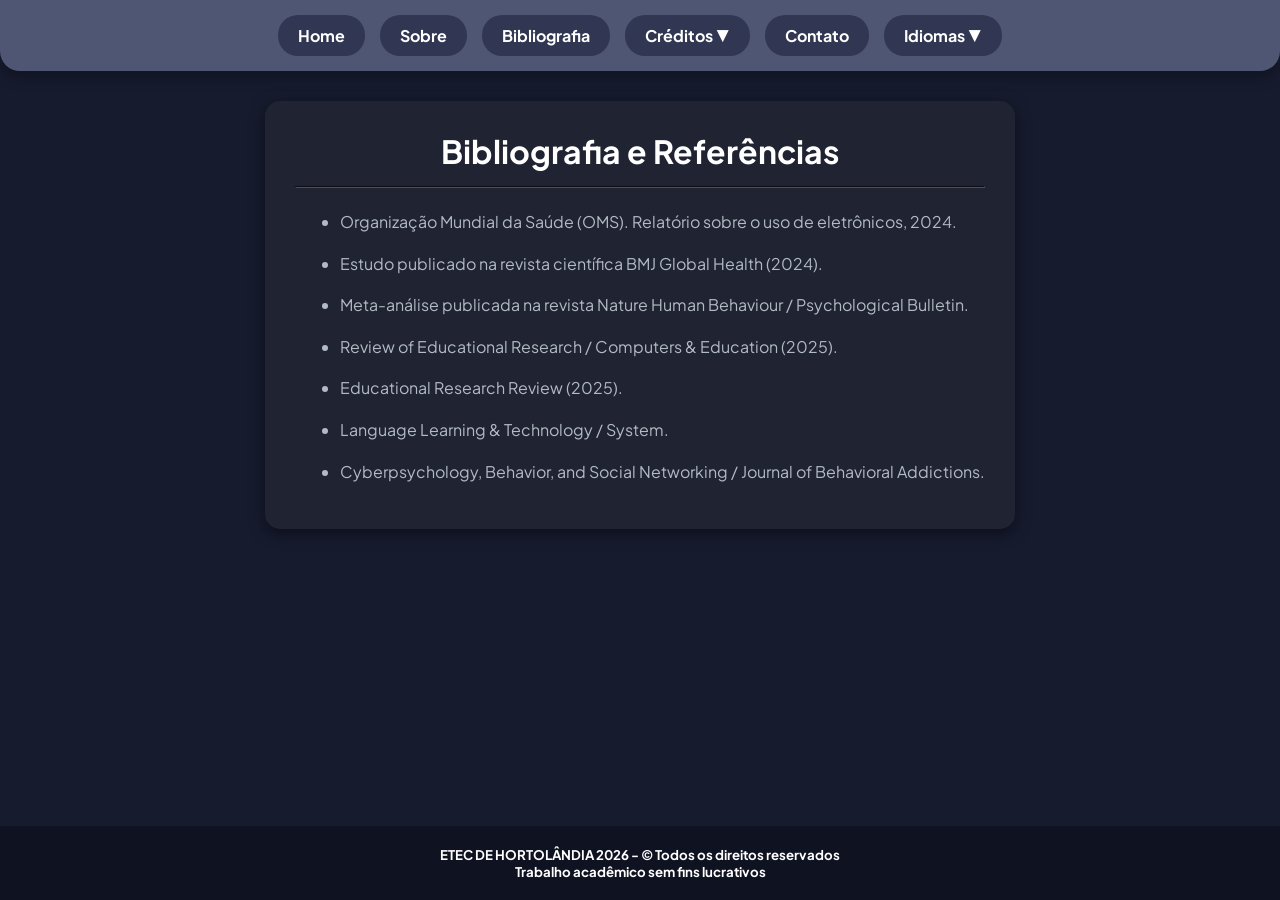
<file: bibliografia.html>
<!DOCTYPE html>
<html lang="pt-br">
    <head>
        <title>Bibliografia - Influência dos Games</title>
        <meta charset="UTF-8">
        <meta name="viewport" content="width=device-width, initial-scale=1.0">
        <link rel="stylesheet" type="text/css" href="estilo.css">
        <link rel="icon" type="image/png" href="img/control.png"/>
        <link href="https://fonts.googleapis.com/css2?family=Caacupe+One&family=Plus+Jakarta+Sans:wght@200..800&display=swap" rel="stylesheet">
    </head>
    <body>
        <header>
            <input type="checkbox" id="menu-toggle">
            <label for="menu-toggle" class="menu-icon">&#9776;</label>
            <ul class="nav">
                <li><a href="index.html">Home</a></li>
                <li><a href="sobre.html">Sobre</a></li>
                <li><a href="bibliografia.html">Bibliografia</a></li>
                <li>
                    <details>
                        <summary>Créditos ▼</summary>
                        <ul class="dropdown-menu">
                            <li><a href="creditos_professores.html">Orientadores</a></li>
                            <li><a href="creditos_alunos.html">Desenvolvedores</a></li>
                        </ul>
                    </details>
                </li>
                <li><a href="contato.html">Contato</a></li>
                <li>
                    <details>
                        <summary>Idiomas ▼</summary>
                        <ul class="dropdown-menu">
                            <li><a href="bibliografia.html">PT-BR</a></li>
                            <li><a href="bibliografia_en.html">USA</a></li>
                        </ul>
                    </details>
                </li>
            </ul>
        </header>

        <div class="content-box">
            <h1 style="text-align: center;">Bibliografia e Referências</h1>
            <hr style="margin-bottom: 20px; border-color: rgb(72, 79, 105);">
            <ul style="padding-left: 20px; line-height: 1.8;">
                <li><p>Organização Mundial da Saúde (OMS). Relatório sobre o uso de eletrônicos, 2024.</p></li>
                <li><p>Estudo publicado na revista científica BMJ Global Health (2024).</p></li>
                <li><p>Meta-análise publicada na revista Nature Human Behaviour / Psychological Bulletin.</p></li>
                <li><p>Review of Educational Research / Computers & Education (2025).</p></li>
                <li><p>Educational Research Review (2025).</p></li>
                <li><p>Language Learning & Technology / System.</p></li>
                <li><p>Cyberpsychology, Behavior, and Social Networking / Journal of Behavioral Addictions.</p></li>
            </ul>
        </div>

        <div class="footer">
            <h5>ETEC DE HORTOLÂNDIA 2026 - &copy Todos os direitos reservados<br>Trabalho acadêmico sem fins lucrativos</h5>
        </div>
    </body>
</html>
</file>
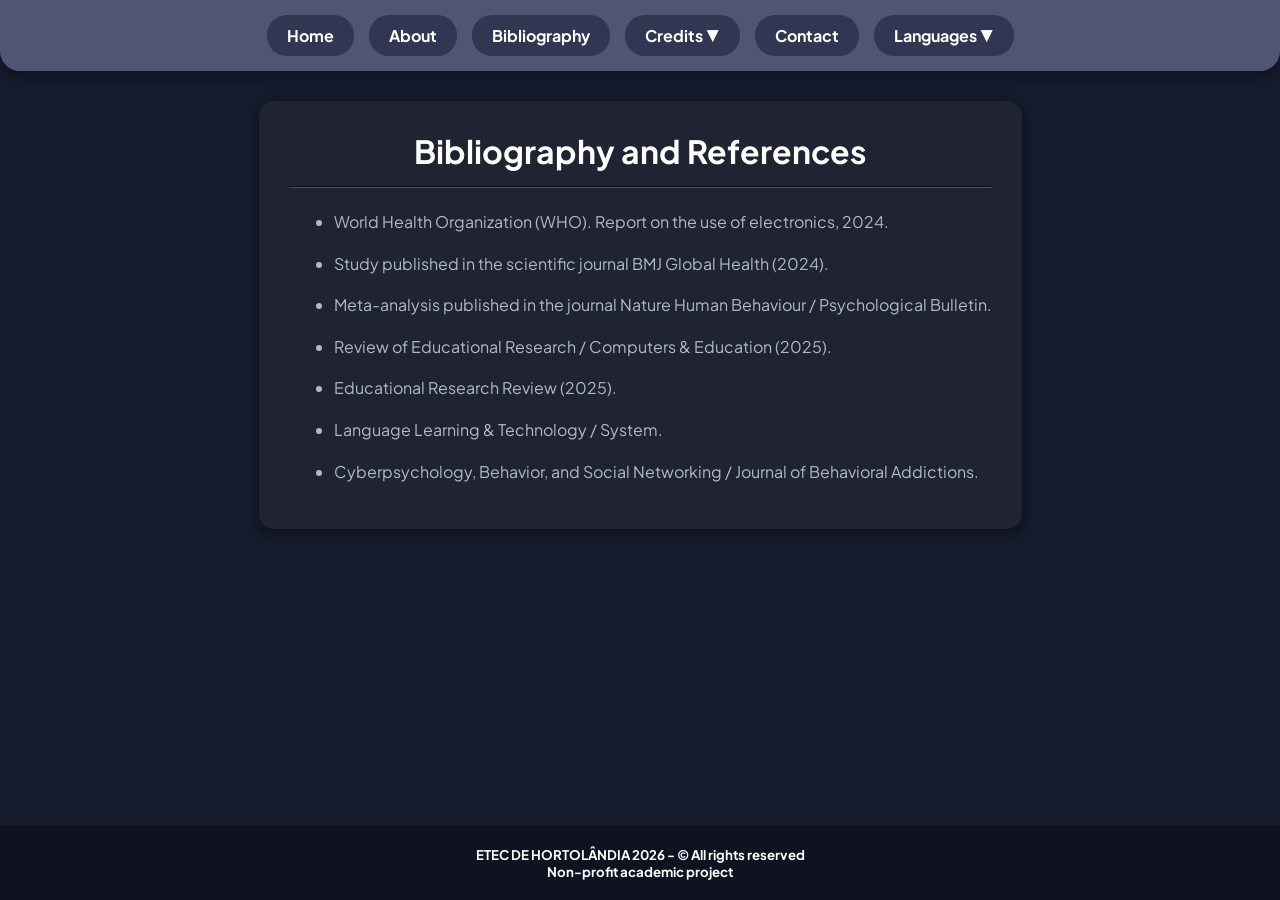
<file: bibliografia_en.html>
<!DOCTYPE html>
<html lang="en">
    <head>
        <title>Bibliography - Influence of Games</title>
        <meta charset="UTF-8">
        <meta name="viewport" content="width=device-width, initial-scale=1.0">
        <link rel="stylesheet" type="text/css" href="estilo.css">
        <link rel="icon" type="image/png" href="img/control.png"/>
        <link href="https://fonts.googleapis.com/css2?family=Caacupe+One&family=Plus+Jakarta+Sans:wght@200..800&display=swap" rel="stylesheet">
    </head>
    <body>
        <header>
            <input type="checkbox" id="menu-toggle">
            <label for="menu-toggle" class="menu-icon">&#9776;</label>
            <ul class="nav">
                <li><a href="index_en.html">Home</a></li>
                <li><a href="sobre_en.html">About</a></li>
                <li><a href="bibliografia_en.html">Bibliography</a></li>
                <li>
                    <details>
                        <summary>Credits ▼</summary>
                        <ul class="dropdown-menu">
                            <li><a href="creditos_professores_en.html">Advisors</a></li>
                            <li><a href="creditos_alunos_en.html">Developers</a></li>
                        </ul>
                    </details>
                </li>
                <li><a href="contato_en.html">Contact</a></li>
                <li>
                    <details>
                        <summary>Languages ▼</summary>
                        <ul class="dropdown-menu">
                            <li><a href="bibliografia.html">PT-BR</a></li>
                            <li><a href="bibliografia_en.html">USA</a></li>
                        </ul>
                    </details>
                </li>
            </ul>
        </header>

        <div class="content-box">
            <h1 style="text-align: center;">Bibliography and References</h1>
            <hr style="margin-bottom: 20px; border-color: rgb(72, 79, 105);">
            <ul style="padding-left: 20px; line-height: 1.8;">
                <li><p>World Health Organization (WHO). Report on the use of electronics, 2024.</p></li>
                <li><p>Study published in the scientific journal BMJ Global Health (2024).</p></li>
                <li><p>Meta-analysis published in the journal Nature Human Behaviour / Psychological Bulletin.</p></li>
                <li><p>Review of Educational Research / Computers & Education (2025).</p></li>
                <li><p>Educational Research Review (2025).</p></li>
                <li><p>Language Learning & Technology / System.</p></li>
                <li><p>Cyberpsychology, Behavior, and Social Networking / Journal of Behavioral Addictions.</p></li>
            </ul>
        </div>

        <div class="footer">
            <h5>ETEC DE HORTOLÂNDIA 2026 - &copy All rights reserved<br>Non-profit academic project</h5>
        </div>
    </body>
</html>
</file>
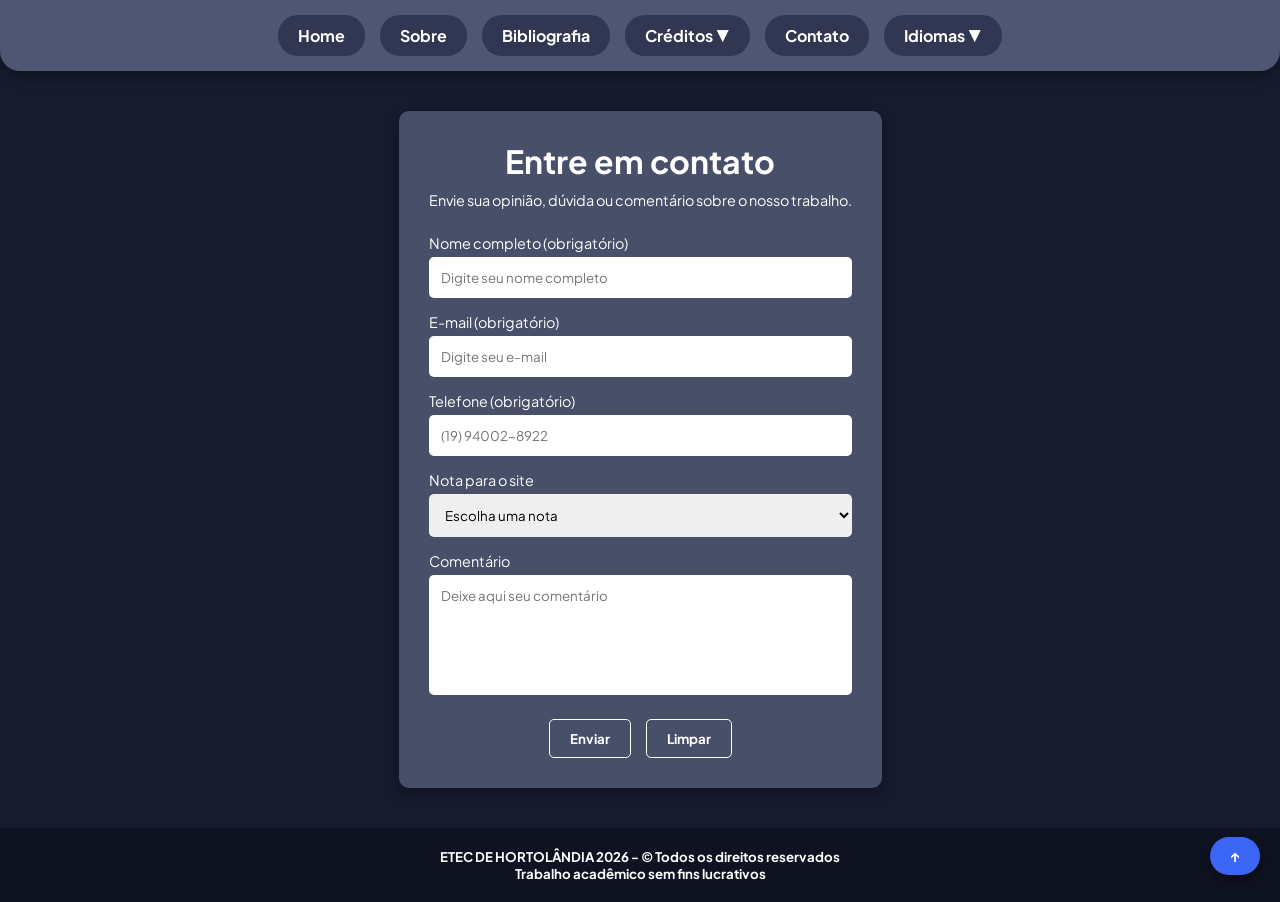
<file: contato.html>
<!DOCTYPE html>
<html lang="pt-br">
    <head>
        <title>Contato - Influência dos Games</title>
        <meta charset="UTF-8">
        <meta name="viewport" content="width=device-width, initial-scale=1.0">
        <link rel="stylesheet" type="text/css" href="estilo.css">
        <link rel="icon" type="image/png" href="img/control.png"/>
        <link href="https://fonts.googleapis.com/css2?family=Caacupe+One&family=Plus+Jakarta+Sans:wght@200..800&display=swap" rel="stylesheet">
    </head>
    <body>
        <header>
            <input type="checkbox" id="menu-toggle">
            <label for="menu-toggle" class="menu-icon">&#9776;</label>
            <ul class="nav">
                <li><a href="index.html">Home</a></li>
                <li><a href="sobre.html">Sobre</a></li>
                <li><a href="bibliografia.html">Bibliografia</a></li>
                <li>
                    <details>
                        <summary>Créditos ▼</summary>
                        <ul class="dropdown-menu">
                            <li><a href="creditos_professores.html">Orientadores</a></li>
                            <li><a href="creditos_alunos.html">Desenvolvedores</a></li>
                        </ul>
                    </details>
                </li>
                <li><a href="contato.html">Contato</a></li>
                <li>
                    <details>
                        <summary>Idiomas ▼</summary>
                        <ul class="dropdown-menu">
                            <li><a href="contato.html">PT-BR</a></li>
                            <li><a href="contato_en.html">USA</a></li>
                        </ul>
                    </details>
                </li>
            </ul>
        </header>

        <div class="contact-container">
            <h2>Entre em contato</h2>
            <p class="subtitle">Envie sua opinião, dúvida ou comentário sobre o nosso trabalho.</p>

            <form action="#" method="GET">
                <div class="form-group">
                    <label>Nome completo (obrigatório)</label>
                    <input type="text" name="nome" placeholder="Digite seu nome completo" required>
                </div>
                
                <div class="form-group">
                    <label>E-mail (obrigatório)</label>
                    <input type="email" name="email" placeholder="Digite seu e-mail" required>
                </div>
                
                <div class="form-group">
                    <label>Telefone (obrigatório)</label>
                    <input type="tel" name="telefone" placeholder="(19) 94002-8922" required>
                </div>

                <div class="form-group">
                    <label>Nota para o site</label>
                    <select name="nota">
                        <option value="" disabled selected>Escolha uma nota</option>
                        <option value="10">10 - Excelente</option>
                        <option value="9">9 - Muito Bom</option>
                        <option value="8">8 - Bom</option>
                        <option value="7">7 - Regular</option>
                        <option value="6">6 - Mais ou menos</option>
                        <option value="5">5 - Mediano</option>
                        <option value="4">4 - Meio Ruim</option>
                        <option value="3">3 - Ruim</option>
                        <option value="2">2 - Eu chuto o teclado e sai melhor</option>
                        <option value="1">1 - Cruz credo</option>
                        <option value="0">0 - Desiste</option>
                    </select>
                </div>

                <div class="form-group">
                    <label>Comentário</label>
                    <textarea name="comentario" placeholder="Deixe aqui seu comentário"></textarea>
                </div>

                <div class="form-buttons">
                    <button action="#" type="GET">Enviar</button>
                    <button type="reset">Limpar</button>
                </div>
            </form>
        </div>

        <a href="#" class="btn-voltar-topo">↑</a>

        <div class="footer">
            <h5>ETEC DE HORTOLÂNDIA 2026 - &copy Todos os direitos reservados<br>Trabalho acadêmico sem fins lucrativos</h5>
        </div>
    </body>
</html>
</file>
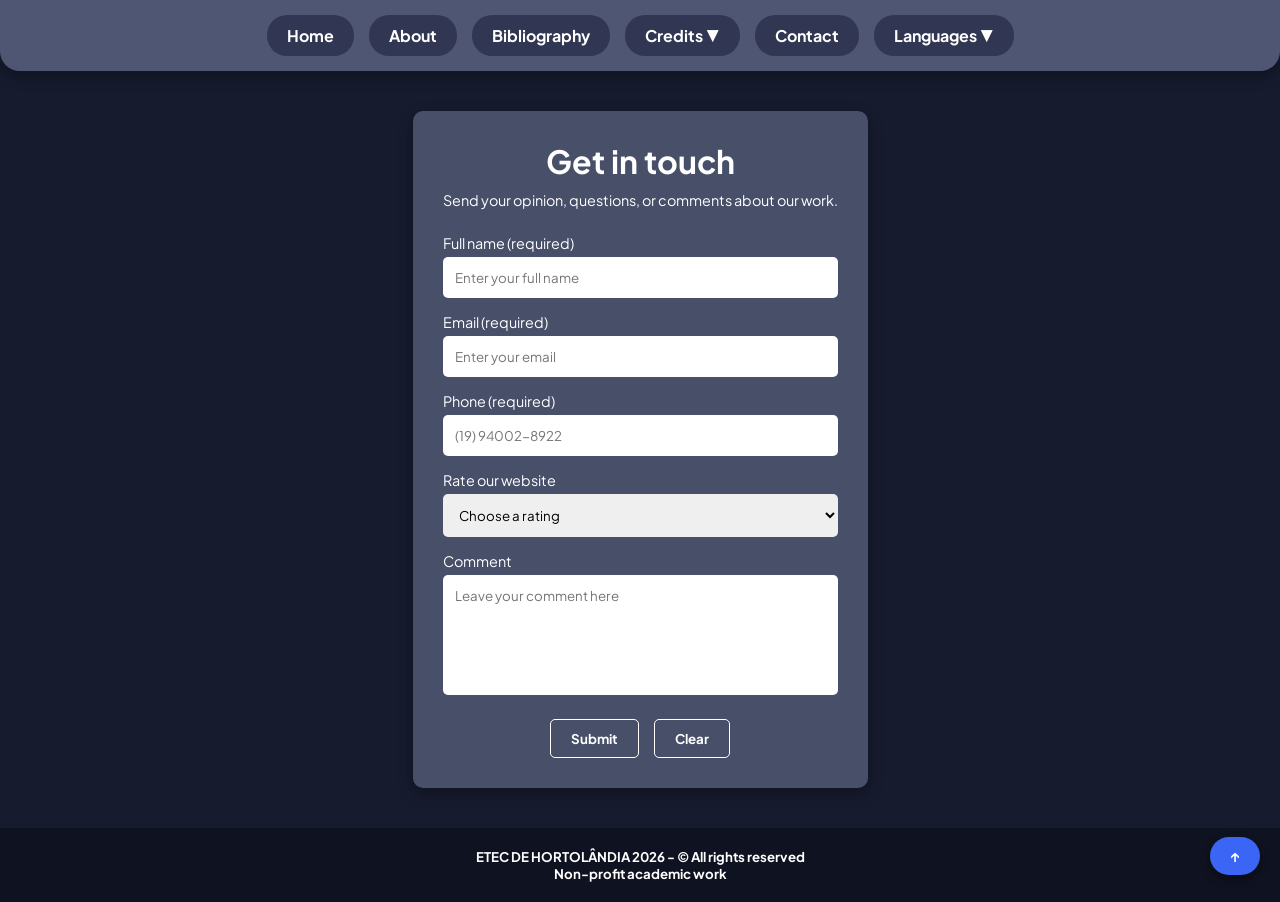
<file: contato_en.html>
<!DOCTYPE html>
<html lang="en">
    <head>
        <title>Contact - Influence of Games</title>
        <meta charset="UTF-8">
        <meta name="viewport" content="width=device-width, initial-scale=1.0">
        <link rel="stylesheet" type="text/css" href="estilo.css">
        <link rel="icon" type="image/png" href="img/control.png"/>
        <link href="https://fonts.googleapis.com/css2?family=Caacupe+One&family=Plus+Jakarta+Sans:wght@200..800&display=swap" rel="stylesheet">
    </head>
    <body>
        <header>
            <input type="checkbox" id="menu-toggle">
            <label for="menu-toggle" class="menu-icon">&#9776;</label>
            <ul class="nav">
                <li><a href="index_en.html">Home</a></li>
                <li><a href="sobre_en.html">About</a></li>
                <li><a href="bibliografia_en.html">Bibliography</a></li>
                <li>
                    <details>
                        <summary>Credits ▼</summary>
                        <ul class="dropdown-menu">
                            <li><a href="creditos_professores_en.html">Advisors</a></li>
                            <li><a href="creditos_alunos_en.html">Developers</a></li>
                        </ul>
                    </details>
                </li>
                <li><a href="contato_en.html">Contact</a></li>
                <li>
                    <details>
                        <summary>Languages ▼</summary>
                        <ul class="dropdown-menu">
                            <li><a href="contato.html">PT-BR</a></li>
                            <li><a href="contato_en.html">USA</a></li>
                        </ul>
                    </details>
                </li>
            </ul>
        </header>

        <div class="contact-container">
            <h2>Get in touch</h2>
            <p class="subtitle">Send your opinion, questions, or comments about our work.</p>

            <form action="#" method="GET">
                <div class="form-group">
                    <label>Full name (required)</label>
                    <input type="text" name="nome" placeholder="Enter your full name" required>
                </div>

                <div class="form-group">
                    <label>Email (required)</label>
                    <input type="email" name="email" placeholder="Enter your email" required>
                </div>

                <div class="form-group">
                    <label>Phone (required)</label>
                    <input type="tel" name="telefone" placeholder="(19) 94002-8922" required>
                </div>

                <div class="form-group">
                    <label>Rate our website</label>
                    <select name="nota">
                        <option value="" disabled selected>Choose a rating</option>
                        <option value="10">10 - Excellent</option>
                        <option value="9">9 - Very Good</option>
                        <option value="8">8 - Good</option>
                        <option value="7">7 - Fair</option>
                        <option value="6">6 - So-so</option>
                        <option value="5">5 - Average</option>
                        <option value="4">4 - Kinda Bad</option>
                        <option value="3">3 - Bad</option>
                        <option value="2">2 - I could kick the keyboard and do better</option>
                        <option value="1">1 - God forbid</option>
                        <option value="0">0 - Just give up</option>
                    </select>
                </div>

                <div class="form-group">
                    <label>Comment</label>
                    <textarea name="comentario" placeholder="Leave your comment here"></textarea>
                </div>

                <div class="form-buttons">
                    <button action="#" type="GET">Submit</button>
                    <button type="reset">Clear</button>
                </div>
            </form>
        </div>

        <a href="#" class="btn-voltar-topo">↑</a>

        <div class="footer">
            <h5>ETEC DE HORTOLÂNDIA 2026 - &copy All rights reserved<br>Non-profit academic work</h5>
        </div>
    </body>
</html>
</file>
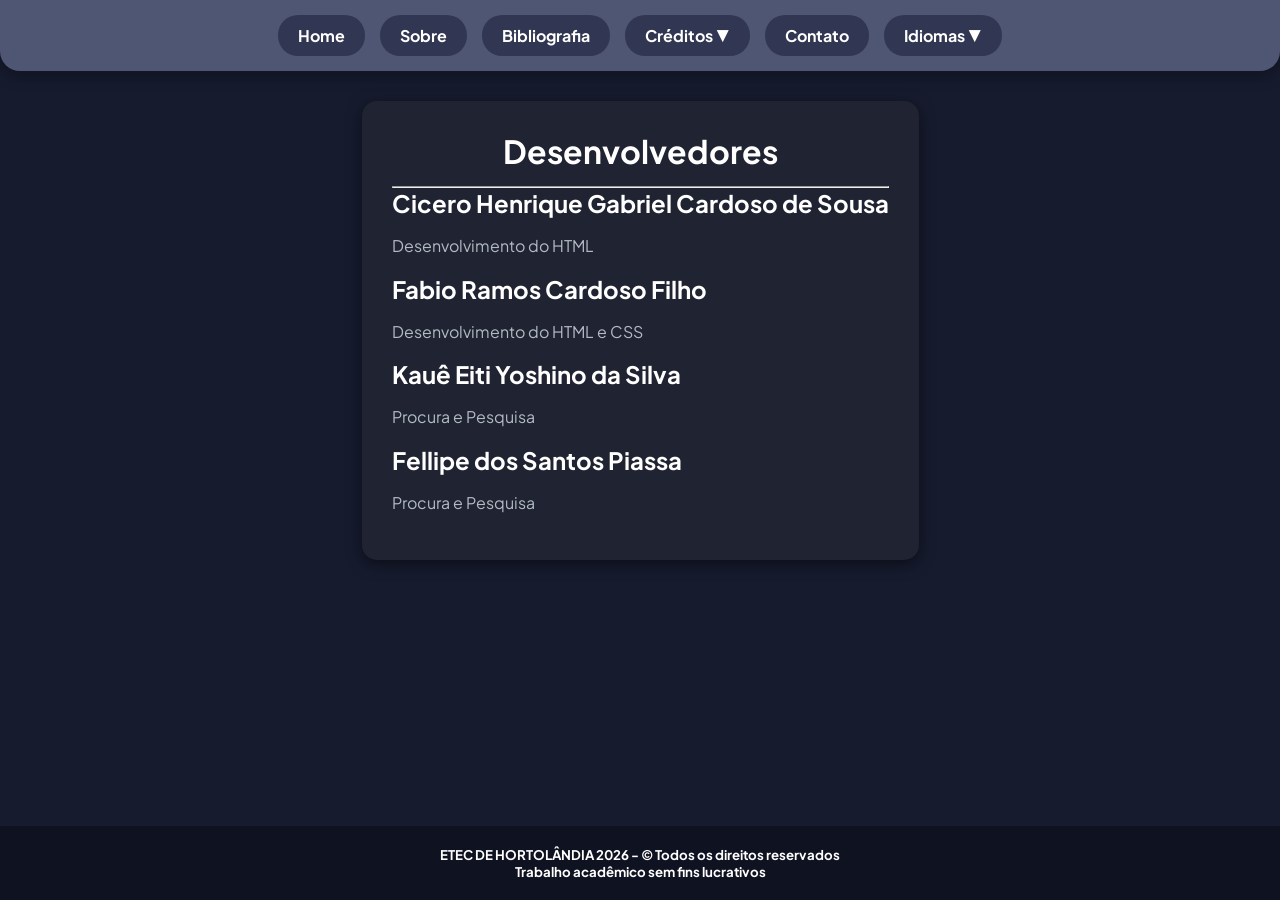
<file: creditos_alunos.html>
<!DOCTYPE html>
<html lang="pt-br">
    <head>
        <title>Créditos - Alunos</title>
        <meta charset="UTF-8">
        <meta name="viewport" content="width=device-width, initial-scale=1.0">
        <link rel="stylesheet" type="text/css" href="estilo.css">
        <link rel="icon" type="image/png" href="img/control.png"/>
        <link href="https://fonts.googleapis.com/css2?family=Caacupe+One&family=Plus+Jakarta+Sans:wght@200..800&display=swap" rel="stylesheet">
    </head>
    <body>
        <header>
            <input type="checkbox" id="menu-toggle">
            <label for="menu-toggle" class="menu-icon">&#9776;</label>
            <ul class="nav">
                <li><a href="index.html">Home</a></li>
                <li><a href="sobre.html">Sobre</a></li>
                <li><a href="bibliografia.html">Bibliografia</a></li>
                <li>
                    <details>
                        <summary>Créditos ▼</summary>
                        <ul class="dropdown-menu">
                            <li><a href="creditos_professores.html">Orientadores</a></li>
                            <li><a href="creditos_alunos.html">Desenvolvedores</a></li>
                        </ul>
                    </details>
                </li>
                <li><a href="contato.html">Contato</a></li>
                <li>
                    <details>
                        <summary>Idiomas ▼</summary>
                        <ul class="dropdown-menu">
                            <li><a href="creditos_alunos.html">PT-BR</a></li>
                            <li><a href="creditos_alunos_en.html">USA</a></li>
                        </ul>
                    </details>
                </li>
            </ul>
        </header>

        <div class="content-box">
            <h1 style="text-align: center;">Desenvolvedores</h1>
            <hr>
            <h2>Cicero Henrique Gabriel Cardoso de Sousa</h2>
            <p>Desenvolvimento do HTML</p>
            
            <h2>Fabio Ramos Cardoso Filho</h2>
            <p>Desenvolvimento do HTML e CSS</p>
            
            <h2>Kauê Eiti Yoshino da Silva</h2>
            <p>Procura e Pesquisa</p>
            
            <h2>Fellipe dos Santos Piassa</h2>
            <p>Procura e Pesquisa</p>
        </div>

        <div class="footer">
            <h5>ETEC DE HORTOLÂNDIA 2026 - &copy Todos os direitos reservados<br>Trabalho acadêmico sem fins lucrativos</h5>
        </div>
    </body>
</html>
</file>
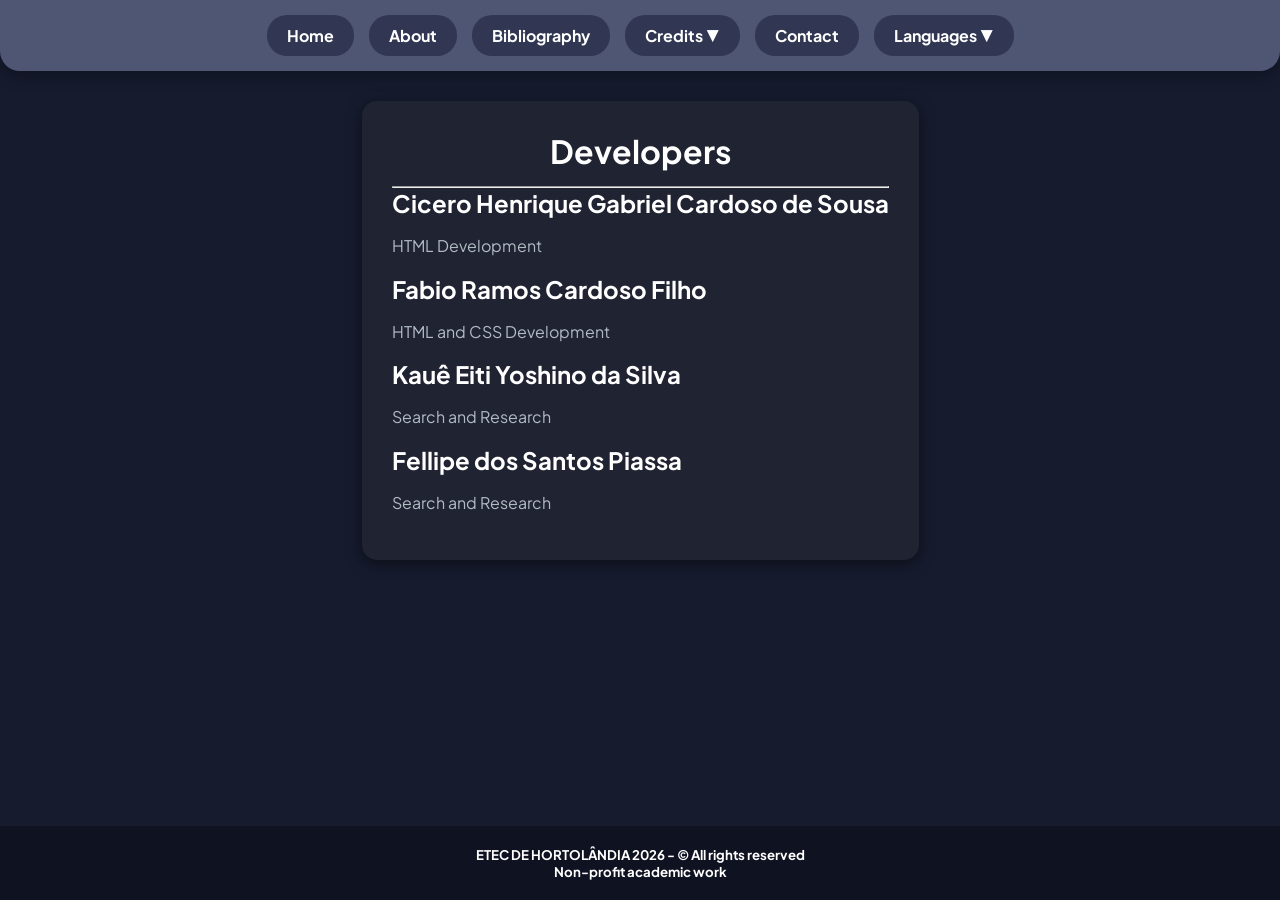
<file: creditos_alunos_en.html>
<!DOCTYPE html>
<html lang="en">
    <head>
        <title>Credits - Students</title>
        <meta charset="UTF-8">
        <meta name="viewport" content="width=device-width, initial-scale=1.0">
        <link rel="stylesheet" type="text/css" href="estilo.css">
        <link rel="icon" type="image/png" href="img/control.png"/>
        <link href="https://fonts.googleapis.com/css2?family=Caacupe+One&family=Plus+Jakarta+Sans:wght@200..800&display=swap" rel="stylesheet">
    </head>
    <body>
        <header>
            <input type="checkbox" id="menu-toggle">
            <label for="menu-toggle" class="menu-icon">&#9776;</label>
            <ul class="nav">
                <li><a href="index_en.html">Home</a></li>
                <li><a href="sobre_en.html">About</a></li>
                <li><a href="bibliografia_en.html">Bibliography</a></li>
                <li>
                    <details>
                        <summary>Credits ▼</summary>
                        <ul class="dropdown-menu">
                            <li><a href="creditos_professores_en.html">Advisor</a></li>
                            <li><a href="creditos_alunos_en.html">Developers</a></li>
                        </ul>
                    </details>
                </li>
                <li><a href="contato_en.html">Contact</a></li>
                <li>
                    <details>
                        <summary>Languages ▼</summary>
                        <ul class="dropdown-menu">
                            <li><a href="creditos_alunos.html">PT-BR</a></li>
                            <li><a href="creditos_alunos_en.html">USA</a></li>
                        </ul>
                    </details>
                </li>
            </ul>
        </header>

        <div class="content-box">
            <h1 style="text-align: center;">Developers</h1>
            <hr>
            <h2>Cicero Henrique Gabriel Cardoso de Sousa</h2>
            <p>HTML Development</p>
            
            <h2>Fabio Ramos Cardoso Filho</h2>
            <p>HTML and CSS Development</p>
            
            <h2>Kauê Eiti Yoshino da Silva</h2>
            <p>Search and Research</p>
            
            <h2>Fellipe dos Santos Piassa</h2>
            <p>Search and Research</p>
        </div>

        <div class="footer">
            <h5>ETEC DE HORTOLÂNDIA 2026 - &copy All rights reserved<br>Non-profit academic work</h5>
        </div>
    </body>
</html>
</file>
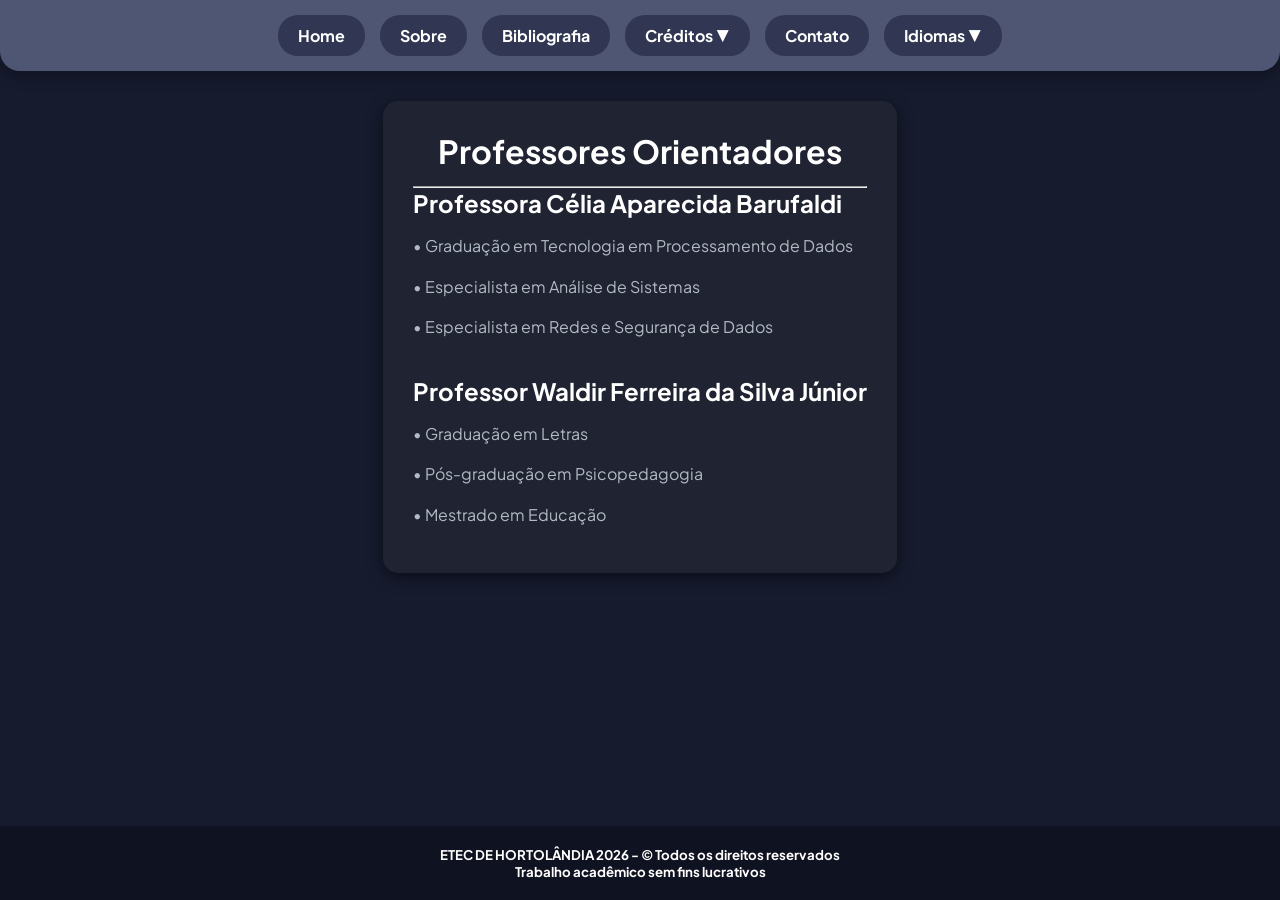
<file: creditos_professores.html>
<!DOCTYPE html>
<html lang="pt-br">
    <head>
        <title>Créditos - Instrutores</title>
        <meta charset="UTF-8">
        <meta name="viewport" content="width=device-width, initial-scale=1.0">
        <link rel="stylesheet" type="text/css" href="estilo.css">
        <link rel="icon" type="image/png" href="img/control.png"/>
        <link href="https://fonts.googleapis.com/css2?family=Caacupe+One&family=Plus+Jakarta+Sans:wght@200..800&display=swap" rel="stylesheet">
    </head>
    <body>
        <header>
            <input type="checkbox" id="menu-toggle">
            <label for="menu-toggle" class="menu-icon">&#9776;</label>
            <ul class="nav">
                <li><a href="index.html">Home</a></li>
                <li><a href="sobre.html">Sobre</a></li>
                <li><a href="bibliografia.html">Bibliografia</a></li>
                <li>
                    <details>
                        <summary>Créditos ▼</summary>
                        <ul class="dropdown-menu">
                            <li><a href="creditos_professores.html">Orientadores</a></li>
                            <li><a href="creditos_alunos.html">Desenvolvedores</a></li>
                        </ul>
                    </details>
                </li>
                <li><a href="contato.html">Contato</a></li>
                <li>
                    <details>
                        <summary>Idiomas ▼</summary>
                        <ul class="dropdown-menu">
                            <li><a href="creditos_professores.html">PT-BR</a></li>
                            <li><a href="creditos_professores_en.html">USA</a></li>
                        </ul>
                    </details>
                </li>
            </ul>
        </header>

        <div class="content-box">
            <h1 style="text-align: center;">Professores Orientadores</h1>
            <hr>
            <h2>Professora Célia Aparecida Barufaldi</h2>
            <p>• Graduação em Tecnologia em Processamento de Dados</p>
            <p>• Especialista em Análise de Sistemas</p>
            <p>• Especialista em Redes e Segurança de Dados</p>

            <br>

            <h2>Professor Waldir Ferreira da Silva Júnior</h2>
            <p>• Graduação em Letras</p>
            <p>• Pós-graduação em Psicopedagogia</p>
            <p>• Mestrado em Educação</p>
        </div>

        <div class="footer">
            <h5>ETEC DE HORTOLÂNDIA 2026 - &copy Todos os direitos reservados<br>Trabalho acadêmico sem fins lucrativos</h5>
        </div>
    </body>
</html>
</file>
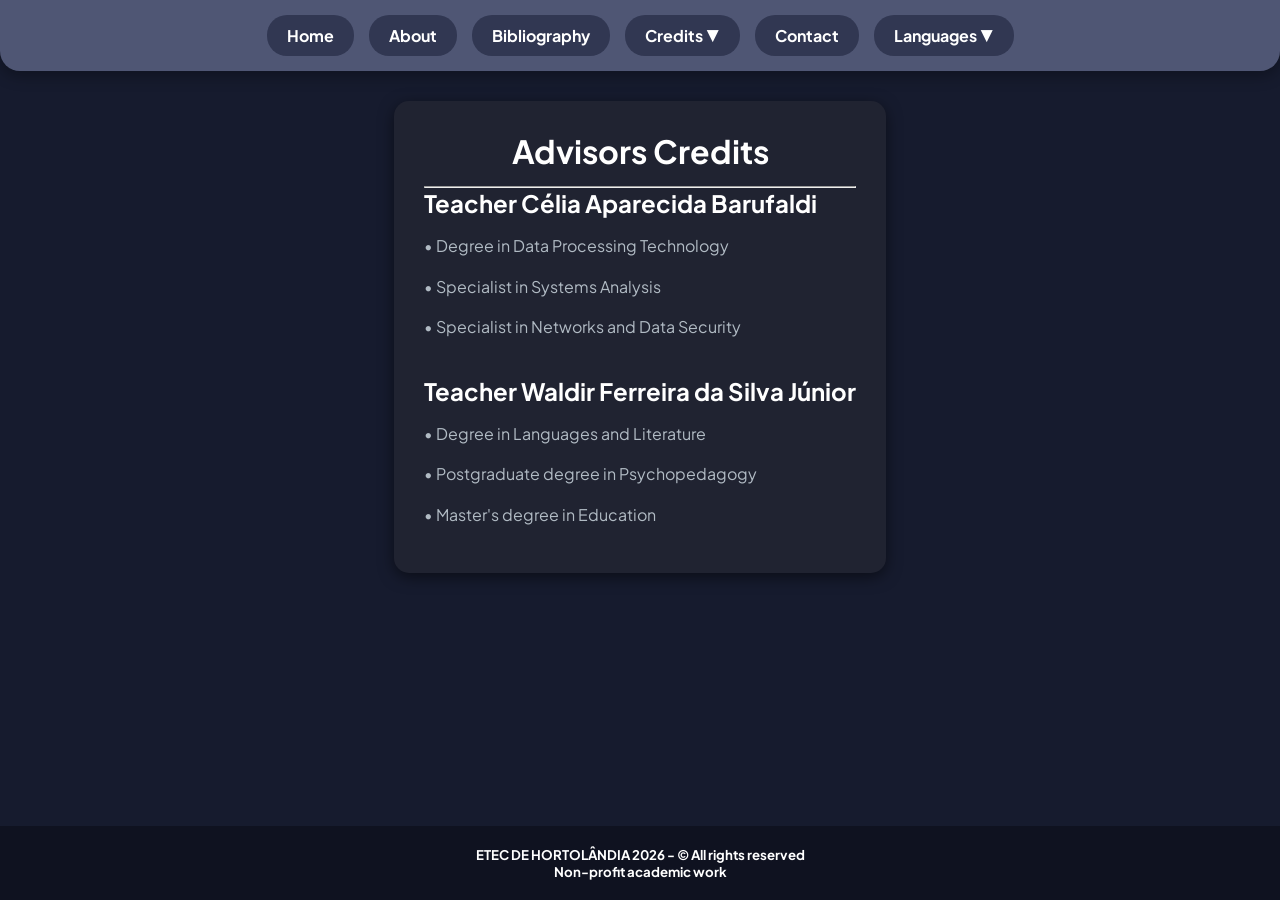
<file: creditos_professores_en.html>
<!DOCTYPE html>
<html lang="en">
    <head>
        <title>Credits - advisor</title>
        <meta charset="UTF-8">
        <meta name="viewport" content="width=device-width, initial-scale=1.0">
        <link rel="stylesheet" type="text/css" href="estilo.css">
        <link rel="icon" type="image/png" href="img/control.png"/>
        <link href="https://fonts.googleapis.com/css2?family=Caacupe+One&family=Plus+Jakarta+Sans:wght@200..800&display=swap" rel="stylesheet">
    </head>
    <body>
        <header>
            <input type="checkbox" id="menu-toggle">
            <label for="menu-toggle" class="menu-icon">&#9776;</label>
            <ul class="nav">
                <li><a href="index_en.html">Home</a></li>
                <li><a href="sobre_en.html">About</a></li>
                <li><a href="bibliografia_en.html">Bibliography</a></li>
                <li>
                    <details>
                        <summary>Credits ▼</summary>
                        <ul class="dropdown-menu">
                            <li><a href="creditos_professores_en.html">Advisors</a></li>
                            <li><a href="creditos_alunos_en.html">Developers</a></li>
                        </ul>
                    </details>
                </li>
                <li><a href="contato_en.html">Contact</a></li>
                <li>
                    <details>
                        <summary>Languages ▼</summary>
                        <ul class="dropdown-menu">
                            <li><a href="creditos_professores.html">PT-BR</a></li>
                            <li><a href="creditos_professores_en.html">USA</a></li>
                        </ul>
                    </details>
                </li>
            </ul>
        </header>

        <div class="content-box">
            <h1 style="text-align: center;">Advisors Credits</h1>
            <hr>
            <h2>Teacher Célia Aparecida Barufaldi</h2>
            <p>• Degree in Data Processing Technology</p>
            <p>• Specialist in Systems Analysis</p>
            <p>• Specialist in Networks and Data Security</p>

            <br>

            <h2>Teacher Waldir Ferreira da Silva Júnior</h2>
            <p>• Degree in Languages and Literature</p>
            <p>• Postgraduate degree in Psychopedagogy</p>
            <p>• Master's degree in Education</p>
        </div>

        <div class="footer">
            <h5>ETEC DE HORTOLÂNDIA 2026 - &copy All rights reserved<br>Non-profit academic work</h5>
        </div>
    </body>
</html>
</file>
<file: estilo.css>
* {
    margin: 0;
    padding: 0;
    box-sizing: border-box;
}

html {
    scroll-behavior: smooth;
}

body {
    background-color: rgb(22, 27, 46);
    color: rgb(177, 187, 196);
    font-family: 'Plus Jakarta Sans', sans-serif;
    text-align: center;
    display: flex;
    flex-direction: column;
    min-height: 100vh;
    overflow-x: hidden;
}

header {
    display: flex;
    justify-content: center;
    align-items: center;
    padding: 15px 30px;
    background-color: rgb(79, 86, 116);
    border-radius: 0 0 20px 20px;
    box-shadow: 0px 5px 15px rgba(0, 0, 0, 0.3);
    position: relative;
    z-index: 100;
}

#menu-toggle, .menu-icon {
    display: none;
}

.nav {
    display: flex;
    justify-content: center;
    align-items: center;
    list-style: none;
    flex-wrap: wrap;
    gap: 15px;
    width: 100%;
    max-width: 1200px;
}

.nav > li {
    background-color: rgb(49, 55, 82);
    border-radius: 20px;
    position: relative;
    transition: all 0.2s ease;
}

.nav > li:hover {
    background-color: rgb(32, 35, 49);
    transform: translateY(-2px);
}

.nav > li > a,
.nav summary {
    display: block;
    padding: 10px 20px;
    color: white;
    text-decoration: none;
    cursor: pointer;
    font-weight: bold;
    white-space: nowrap;
    list-style: none;
    user-select: none;
}

.nav summary::-webkit-details-marker {
    display: none;
}

.dropdown-menu {
    position: absolute;
    top: 100%;
    left: 50%;
    transform: translateX(-50%) translateY(10px);
    background-color: rgb(49, 55, 82);
    border-radius: 15px;
    list-style: none;
    min-width: 160px;
    visibility: hidden;
    opacity: 0;
    transition: all 0.3s ease;
    box-shadow: 0px 5px 15px rgba(0, 0, 0, 0.4);
    z-index: 10;
    overflow: hidden;
    margin-top: 5px;
}

.nav > li:hover .dropdown-menu,
.nav details[open] .dropdown-menu {
    visibility: visible;
    opacity: 1;
    transform: translateX(-50%) translateY(0);
}

.dropdown-menu li {
    width: 100%;
}

.dropdown-menu li a {
    display: block;
    padding: 12px 15px;
    color: white;
    text-decoration: none;
    transition: 0.2s;
}

.dropdown-menu li a:hover {
    background-color: rgb(28, 32, 46);
}

.title {
    margin: 40px 10px;
    font-size: clamp(1.8rem, 4vw, 3.5rem);
    color: #ffffff;
    font-family: "Caacupe One", sans-serif;
}

.imgPrincipal {
    max-width: 70%;
    height: auto;
    display: block;
    margin: 0 auto 20px auto;
}

.content-box {
    max-width: 900px;
    margin: 30px auto;
    padding: 30px;
    text-align: left;
    background-color: rgb(32, 35, 49);
    border-radius: 15px;
    box-shadow: 0 4px 15px rgba(0,0,0,0.5);
}

.content-box h1, .content-box h2, .content-box h3, .content-box h4 {
    color: #fff;
    margin-bottom: 15px;
}

.content-box p {
    line-height: 1.6;
    margin-bottom: 15px;
}

.content-box ul {
    margin-left: 25px;
    margin-bottom: 15px;
    line-height: 1.6;
}

.custom-details {
    background-color: rgb(49, 55, 82);
    border-radius: 10px;
    margin-bottom: 15px;
    overflow: hidden;
    transition: all 0.3s ease;
    border: 1px solid rgb(72, 79, 105);
}

.custom-details summary {
    padding: 15px 20px;
    font-size: 1.1rem;
    color: #fff;
    background-color: rgb(72, 79, 105);
    cursor: pointer;
    font-weight: bold;
    list-style: none;
    user-select: none;
    transition: background-color 0.3s;
}

.custom-details summary::-webkit-details-marker {
    display: none;
}

.custom-details summary:hover {
    background-color: #3b66f5;
}

.custom-details[open] summary {
    background-color: #3b66f5;
    border-bottom: 1px solid rgb(49, 55, 82);
}

.details-content {
    padding: 20px;
    background-color: rgb(40, 45, 66);
    animation: fadeIn 0.4s ease-in-out;
}

@keyframes fadeIn {
    from {
        opacity: 0;
        transform: translateY(-5px);
    }
    to {
        opacity: 1;
        transform: translateY(0);
    }
}

.game-card {
    background-color: rgb(49, 55, 82);
    border-radius: 12px;
    padding: 25px;
    margin-bottom: 25px;
    text-align: center;
    box-shadow: 0 5px 15px rgba(0,0,0,0.3);
    transition: transform 0.3s ease;
}

.game-card:hover {
    transform: translateY(-5px);
}

.game-card img {
    max-width: 100%;
    max-height: 250px;
    width: auto;
    object-fit: contain;
    border-radius: 8px;
    margin: 15px auto;
    display: block;
    box-shadow: 0 4px 10px rgba(0,0,0,0.4);
}

.game-card p {
    text-align: left;
    margin-top: 15px;
}

.contact-container {
    background-color: rgb(72, 79, 105);
    max-width: 600px;
    margin: 40px auto;
    padding: 30px;
    border-radius: 10px;
    color: white;
    text-align: left;
    box-shadow: 0 5px 15px rgba(0,0,0,0.3);
}

.contact-container h2 {
    text-align: center;
    font-size: 2rem;
    margin-bottom: 10px;
}

.contact-container p.subtitle {
    text-align: center;
    margin-bottom: 25px;
    font-size: 0.9rem;
}

.form-group {
    margin-bottom: 15px;
}

.form-group label {
    display: block;
    margin-bottom: 5px;
    font-size: 0.9rem;
}

.form-group input, 
.form-group select, 
.form-group textarea {
    width: 100%;
    padding: 12px;
    border: none;
    border-radius: 5px;
    font-family: inherit;
}

.form-group textarea {
    width: 100%;
    min-width: 100%;
    max-width: 100%;
    height: 120px;
    min-height: 120px;
    max-height: 120px;
    resize: none;
}

.form-buttons {
    display: flex;
    justify-content: center;
    gap: 15px;
    margin-top: 20px;
}

.form-buttons button {
    background-color: transparent;
    color: white;
    border: 1px solid white;
    padding: 10px 20px;
    border-radius: 5px;
    cursor: pointer;
    font-weight: bold;
    transition: 0.3s;
    font-family: inherit;
}

.form-buttons button:hover {
    background-color: white;
    color: #3b66f5;
}

.btn-voltar-topo {
    position: fixed;
    bottom: 25px;
    right: 20px;
    background-color: #3b66f5;
    color: white;
    text-decoration: none;
    padding: 10px 20px;
    border-radius: 30px;
    font-weight: bold;
    font-size: 0.9rem;
    box-shadow: 0px 4px 10px rgba(0, 0, 0, 0.4);
    transition: all 0.3s ease;
    z-index: 90;
}

.btn-voltar-topo:hover {
    background-color: white;
    color: #3b66f5;
    transform: translateY(-5px);
}

.footer {
    margin-top: auto;
    padding: 20px;
    background-color: rgb(15, 18, 32);
    color: #ffffff;
    width: 100%;
}

@media (max-width: 768px) {
    header {
        justify-content: flex-end;
        padding: 15px 20px;
    }

    .menu-icon {
        display: block;
        font-size: 28px;
        color: white;
        cursor: pointer;
        user-select: none;
        z-index: 1001;
        position: relative;
    }

    .nav {
        position: fixed;
        top: 0;
        right: -100%;
        width: 260px;
        height: 100vh;
        background-color: rgb(32, 35, 49);
        flex-direction: column;
        justify-content: flex-start;
        align-items: stretch;
        padding: 80px 20px 20px 20px;
        gap: 12px;
        transition: right 0.4s cubic-bezier(0.4, 0, 0.2, 1);
        box-shadow: -5px 0 25px rgba(0, 0, 0, 0.6);
        z-index: 1000;
        overflow-y: auto;
    }

    #menu-toggle:checked ~ .nav {
        right: 0;
    }

    .nav > li {
        width: 100%;
    }

    .nav > li:hover {
        transform: none;
    }

    .nav > li > a,
    .nav summary {
        width: 100%;
        text-align: center;
    }

    .dropdown-menu {
        position: static;
        transform: none;
        box-shadow: none;
        display: none;
        visibility: visible;
        opacity: 1;
        width: 100%;
        background-color: rgb(22, 27, 46);
        border-radius: 10px;
        margin-top: 5px;
    }

    .nav details[open] .dropdown-menu {
        display: block;
        transform: none;
    }

    .imgPrincipal {
        max-width: 90%;
    }
    
    .content-box {
        margin: 20px 15px;
        padding: 20px;
    }

    .form-buttons {
        flex-direction: column;
    }
}
</file>
